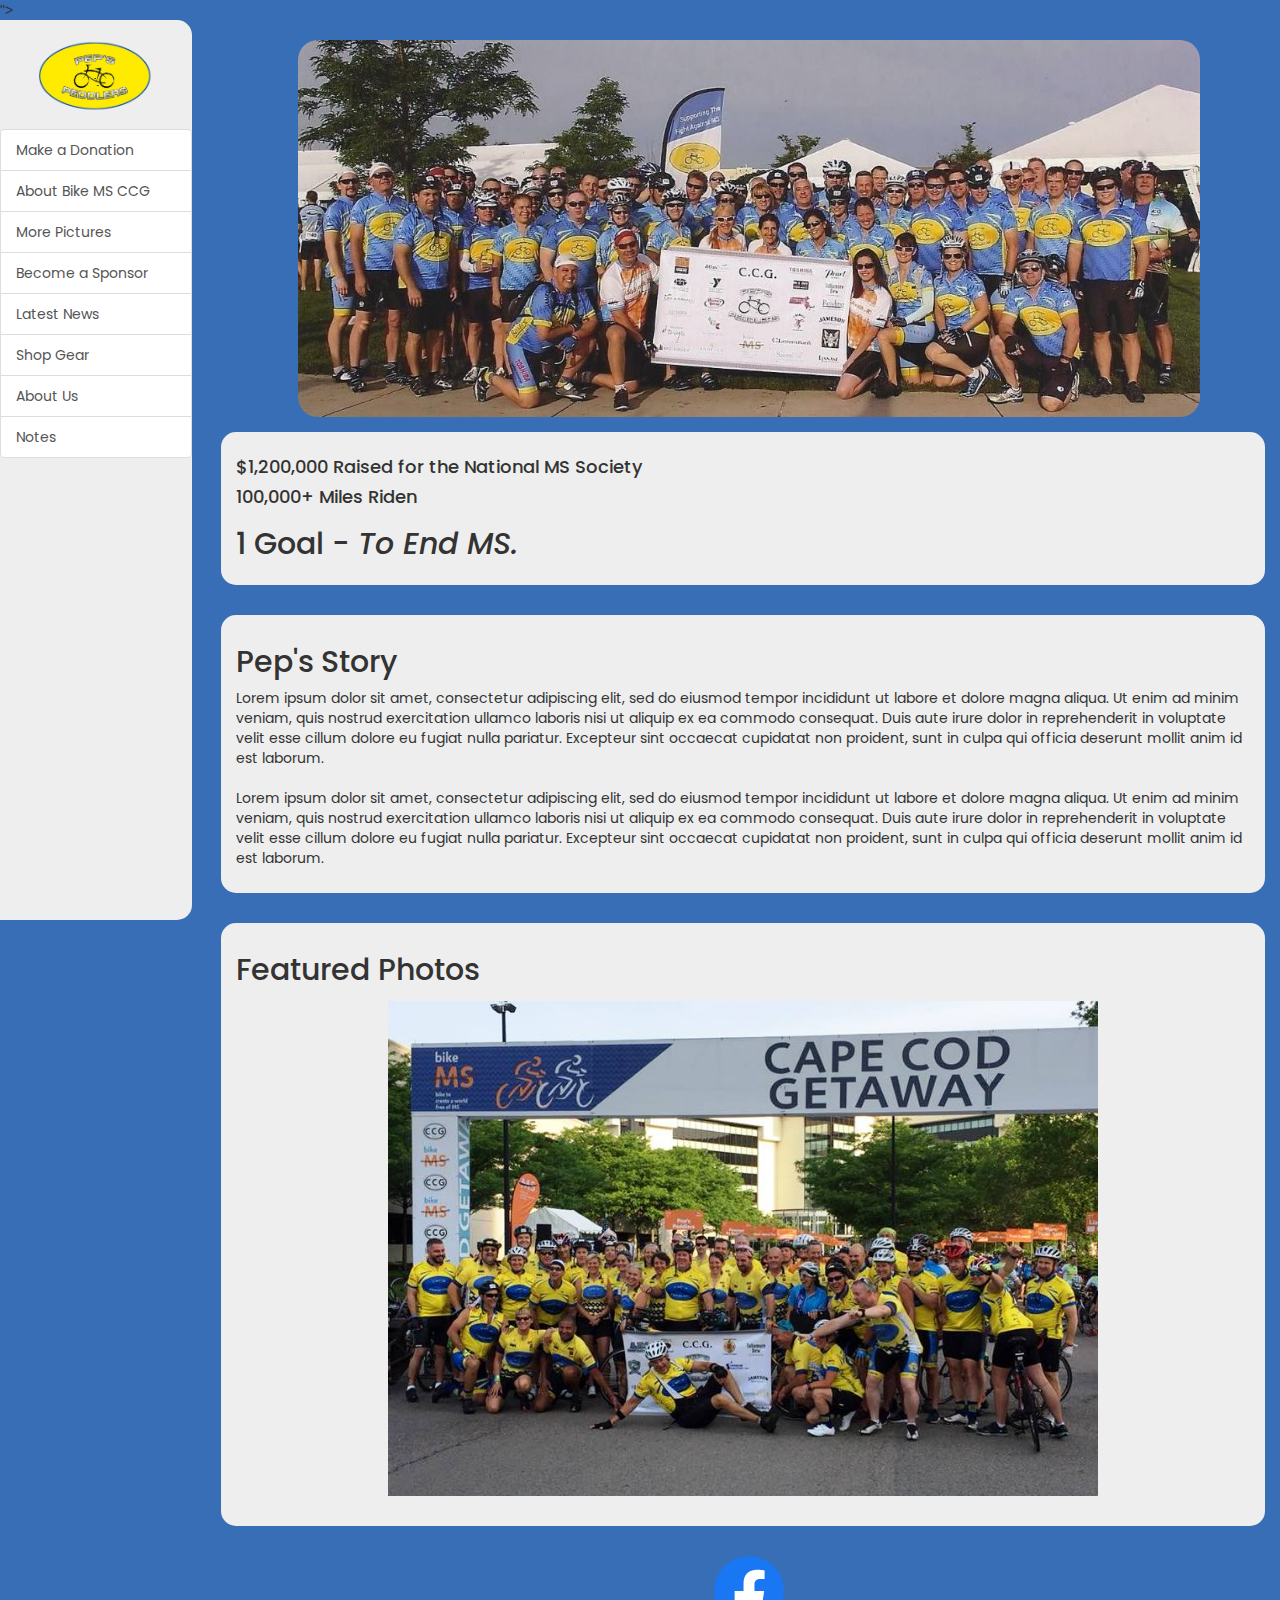
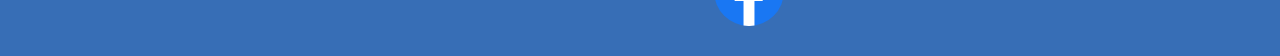
<file: index.html>
<!DOCTYPE html>
<html>
    <head>
        <link rel="stylesheet" href="./assets/css/stylesheet.css" type="text/css">">
        <link rel="stylesheet" href="https://maxcdn.bootstrapcdn.com/bootstrap/3.3.5/css/bootstrap.min.css">
        
        <title>Pep's Peddlers - Home</title>
        <link rel="icon" href="assets/images/Peps-logo.jpg">
    </head>
    <body>
        <div id="sidebarWrapper">
            <div class="row">
                <div class="col-lg-2">
                    <div class="jumbotron" id="sidebarJT">
                        <div class="bg-light border-right min-vh-100" id="sidebar-wrapper">
                            <div class="sidebar-heading">
                                <img src="assets/images/Peps-logo.png" id="logo">
                            </div>
                            <div class="list-group list-group-flush overflow-auto vh-100" id="sidebar">
                                <a href="#" class="list-group-item list-group-item-action bg-light">Make a Donation</a>
                                <a href="#" class="list-group-item list-group-item-action bg-light">About Bike MS CCG</a>
                                <a href="#" class="list-group-item list-group-item-action bg-light">More Pictures</a>
                                <a href="#" class="list-group-item list-group-item-action bg-light">Become a Sponsor</a>
                                <a href="#" class="list-group-item list-group-item-action bg-light">Latest News</a>
                                <a href="#" class="list-group-item list-group-item-action bg-light">Shop Gear</a>
                                <a href="#" class="list-group-item list-group-item-action bg-light">About Us</a>
                                <a href="notes.html" class="list-group-item list-group-item-action bg-light">Notes</a>
                            </div>
                        </div>
                    </div>
                </div>
                <div class="col-lg-10" id="pageContent">
                    <br>
                    <img src="assets/images/2015 Team.jpg" id="team">
                    <div class="jumbotron" id="firstTB">
                        <p><h4>$1,200,000 Raised for the National MS Society</h4>
                            <h4>100,000+ Miles Riden</h4>
                            <h2>1 Goal - <i>To End MS.</i></h2>
                        </p>
                    </div>
                    <div class="jumbotron" id="pepsStory">
                        <p><h2>Pep's Story</h2>
                            Lorem ipsum dolor sit amet, consectetur adipiscing elit, sed do eiusmod tempor incididunt ut labore et dolore magna aliqua. 
                            Ut enim ad minim veniam, quis nostrud exercitation ullamco laboris nisi ut aliquip ex ea commodo consequat. Duis aute irure dolor in 
                            reprehenderit in voluptate velit esse cillum dolore eu fugiat nulla pariatur. Excepteur sint occaecat cupidatat non proident, sunt in 
                            culpa qui officia deserunt mollit anim id est laborum.
                            <br>
                            <br>
                            Lorem ipsum dolor sit amet, consectetur adipiscing elit, sed do eiusmod tempor incididunt ut labore et dolore magna aliqua. 
                            Ut enim ad minim veniam, quis nostrud exercitation ullamco laboris nisi ut aliquip ex ea commodo consequat. Duis aute irure dolor in 
                            reprehenderit in voluptate velit esse cillum dolore eu fugiat nulla pariatur. Excepteur sint occaecat cupidatat non proident, sunt in 
                            culpa qui officia deserunt mollit anim id est laborum.
                        </p>
                    </div>
                    <div class="jumbotron" id="photos">
                        <p><h2>Featured Photos</h2></p>
                        <!-- Carousel -->
                        <img class="carouselItem" src="assets/images/2018 Team.jpg">
                    </div>
                    <table class="logos">
                        <tr>
                            <td><a href="https://www.facebook.com/groups/189771727712437/"><img class="links" src="assets/images/facebook.svg"></a></td>
                        </tr>                        
                    </table>
                </div>
            </div>
        </div>  
        <script src="https://cdn.jsdelivr.net/npm/bootstrap@5.1.3/dist/js/bootstrap.bundle.min.js" integrity="sha384-ka7Sk0Gln4gmtz2MlQnikT1wXgYsOg+OMhuP+IlRH9sENBO0LRn5q+8nbTov4+1p" crossorigin="anonymous"></script>
    </body>
</html>
</file>
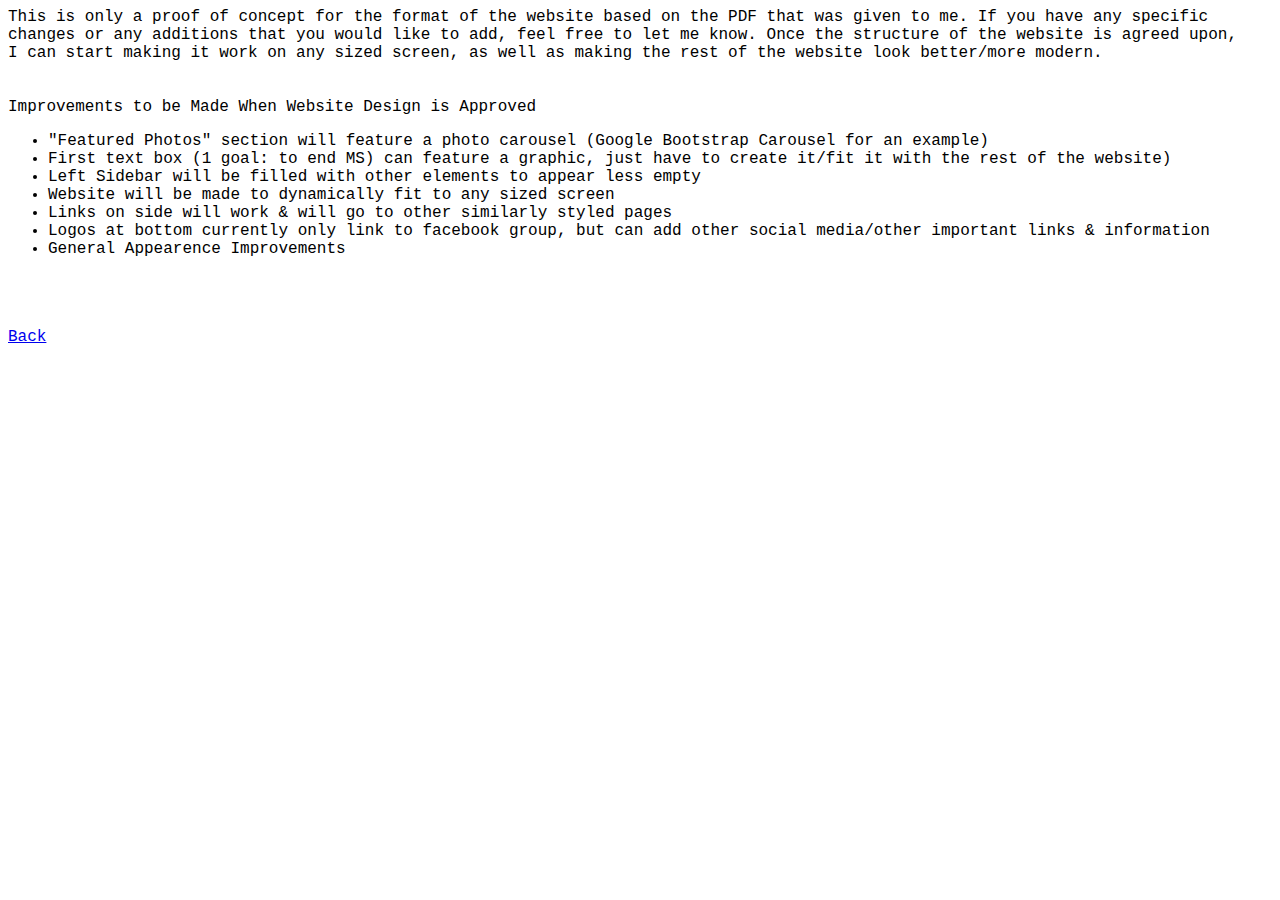
<file: notes.html>
<!DOCTYPE html>
<head>
    <title>Notes</title>
    <style>
        body {
            font-family: 'Courier New', Courier, monospace;
        }
    </style>
</head>
<body>
    This is only a proof of concept for the format of the website based on the PDF that was given to me. If you have any specific <br>
    changes or any additions that you would like to add, feel free to let me know. Once the structure of the website is agreed upon,<br>
    I can start making it work on any sized screen, as well as making the rest of the website look better/more modern.
    <br>
    <br>
    <br>
    Improvements to be Made When Website Design is Approved
    <ul>
        <li>"Featured Photos" section will feature a photo carousel (Google Bootstrap Carousel for an example)</li>
        <li>First text box (1 goal: to end MS) can feature a graphic, just have to create it/fit it with the rest of the website)</li>
        <li>Left Sidebar will be filled with other elements to appear less empty</li>
        <li>Website will be made to dynamically fit to any sized screen</li>
        <li>Links on side will work & will go to other similarly styled pages</li>
        <li>Logos at bottom currently only link to facebook group, but can add other social media/other important links & information</li>
        <li>General Appearence Improvements</li>
    </ul>
    <br>
    <br>
    <br>

    <a href="index.html">Back</a>
</body>
</html>
</file>
<file: assets/css/stylesheet.css>
@import "https://fonts.googleapis.com/css?family=Poppins:300,400,500,600,700";

* {
    font-family: 'Poppins', sans-serif;
}

body,
#pageContent {
    background-color: rgb(55, 110, 182) !important;
}

.jumbotron {
    border-radius: 15px;
    padding: 15px;
    margin: 15px;
}

#firstTB,
#pepsStory {
    margin-left: 2.5px;
    padding-top: 10px;
    padding-bottom: 10px;
}

#photos {
    margin-left: 2.5px;
    padding-top: 10px;
    padding-bottom: 30px;
}

#sidebarJT {
    margin: 0px;
    padding: 0px;
    padding-top: 20px;
    border-top-left-radius: 0px;
    border-bottom-left-radius: 0px;

    min-height: 100vh;
    width: 15%;
    position: fixed;
}

#logo {
    width: 60%;
    height: 60%;

    margin: auto;
    margin-bottom: 15px;
    display: block;
}

ul {
    padding: 15px;
    margin: 15px;

    list-style-type: none;
}

#team {
    width: 85%;
    height: 85%;
    margin: auto;
    display: block;

    border-radius: 20px;
}

.list-group-item:hover {
    background-color: rgba(251, 255, 0, 0.815) !important;
}

.carouselItem {
    height: 70%;
    width: 70%;
    margin: auto;
    display: block;
}

.note {
    padding-left: 350px;
}

.links {
    height: 100px;
    width: 100px;
    margin: auto;
    display: block;

    padding-bottom: 30px;

}

.logos {
    margin-left: auto;
    margin-right: auto;
}

* {}
</file>
